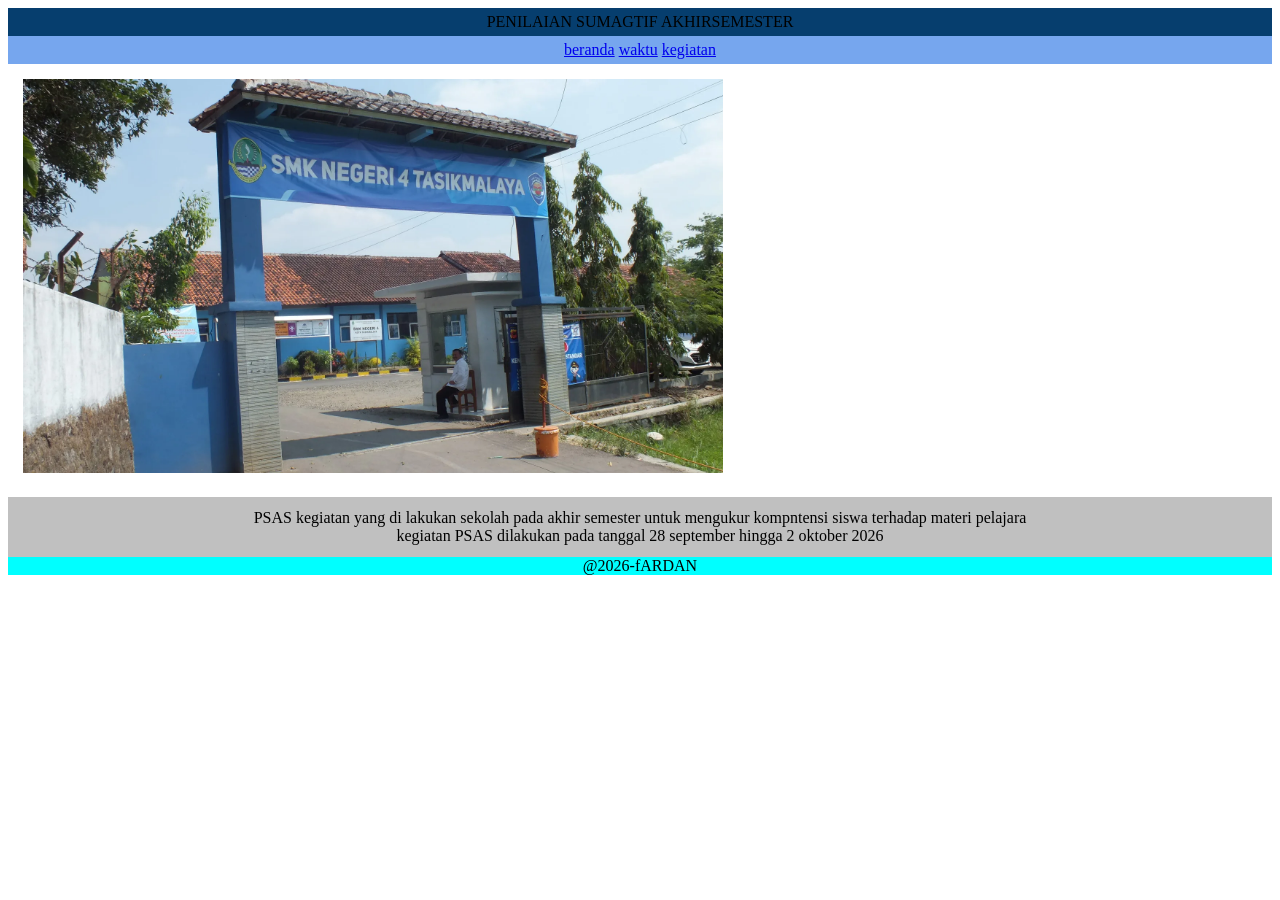
<file: index.html>
<!DOCTYPE html>
<html lang="en">
<head>
    <meta charset="UTF-8">
    <meta name="viewport" content="width=, initial-scale=1.0">
    <title>Document</title>
    <link rel="stylesheet" href="style.css">
</head>
<body>
    <header>
     PENILAIAN SUMAGTIF AKHIRSEMESTER
     </header>
    <nav class="nav">
        <a href="#">beranda</a>
        <a href="#">waktu</a>
        <a href="#">kegiatan</a>
    </nav>
    <img src="img.jpg" alt="gambar" class="gambar">
    <main class="main">
        <article>
            PSAS kegiatan yang di lakukan sekolah pada akhir semester untuk mengukur kompntensi siswa terhadap materi pelajara
        </article>
        <article>
            kegiatan PSAS dilakukan pada tanggal 28 september hingga 2 oktober 2026
        </article>
    </main>
     <footer>@2026-fARDAN</footer>


</body>
</html>
</file>
<file: style.css>
header{
    background-color: rgb(6, 62, 110);
    text-align: center;
    padding: 5px;
    border: 12px;
} 

nav{
    background-color: rgb(118, 166, 238);
    color: rgb(241, 233, 233);
    text-align: center;
    padding: 5px;
    border: 12px;
}
main{
    background-color: silver;
    display:grid;
    padding: 12px;
    text-align: center;
}
footer{
    background-color: aqua;
    text-align: center;
}
.gambar{
    margin-bottom: 20px;
    justify-content: center;
    max-width: 700px;
    margin-top: 15px;
    justify-items: center;
    margin-left: 15px;
}
</file>
